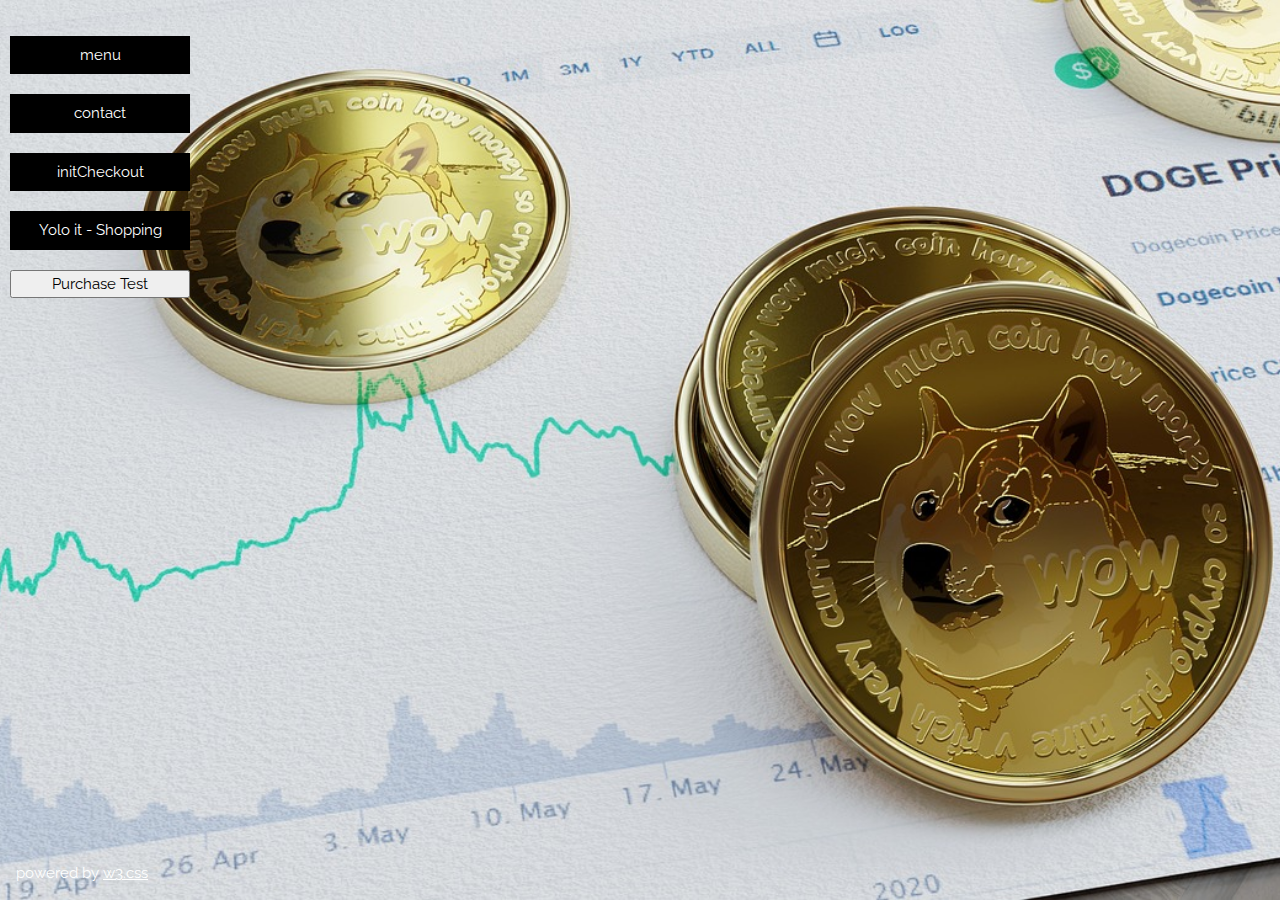
<file: index.html>
<!DOCTYPE html>
<html>
<head>
  <title>gitio.qy0xa8.com landing</title>

	<!-- Google Tag Manager -->
	<!-- Account: GA4 Research  Containter: gitio.qy0xa8.com -->
	<script>(function(w,d,s,l,i){w[l]=w[l]||[];w[l].push({'gtm.start':
	new Date().getTime(),event:'gtm.js'});var f=d.getElementsByTagName(s)[0],
	j=d.createElement(s),dl=l!='dataLayer'?'&l='+l:'';j.async=true;j.src=
	'https://www.googletagmanager.com/gtm.js?id='+i+dl;f.parentNode.insertBefore(j,f);
	})(window,document,'script','dataLayer','GTM-TTFK46HQ');</script>
	<!-- End Google Tag Manager -->
	
	<!-- Enable gtag -->
	<script>
	  window.dataLayer = window.dataLayer || [];
	  function gtag(){dataLayer.push(arguments);}
	</script>
	<!-- END Enable gtag -->

 <!-- Meta Pixel Code -->
<script>
!function(f,b,e,v,n,t,s)
{if(f.fbq)return;n=f.fbq=function(){n.callMethod?
n.callMethod.apply(n,arguments):n.queue.push(arguments)};
if(!f._fbq)f._fbq=n;n.push=n;n.loaded=!0;n.version='2.0';
n.queue=[];t=b.createElement(e);t.async=!0;
t.src=v;s=b.getElementsByTagName(e)[0];
s.parentNode.insertBefore(t,s)}(window, document,'script',
'https://connect.facebook.net/en_US/fbevents.js');
fbq('init', '171904698992283');
fbq('track', 'PageView');
</script>
<noscript><img height="1" width="1" style="display:none"
src="https://www.facebook.com/tr?id=171904698992283&ev=PageView&noscript=1"
/></noscript>
<!-- End Meta Pixel Code -->
	
  <meta charset="UTF-8">
  <meta name="viewport" content="width=device-width, initial-scale=1">
  <meta name="facebook-domain-verification" content="15au50258y737kzq9th2xagohknvjq" />
  <link rel="stylesheet" href="https://www.w3schools.com/w3css/4/w3.css">
  <link rel="stylesheet" href="https://fonts.googleapis.com/css?family=Raleway">
  <link rel="stylesheet" href="index.css">
  <script src="app.js"></script>
</head>

<body>
  <!-- Google Tag Manager (noscript) -->
  <noscript><iframe src="https://www.googletagmanager.com/ns.html?id=GTM-TTFK46HQ"
   height="0" width="0" style="display:none;visibility:hidden"></iframe></noscript>
  <!-- End Google Tag Manager (noscript) -->

  <div class="bgimg w3-display-container w3-text-white">
    <div class="side-nav-bar" class="w3-display-topleft w3-container w3-xlarge">
      <button id="btn-menu" class="w3-button w3-black" onclick="onMenu()">
        menu
      </button>
      <button id="btn-contact" class="w3-button w3-black" onclick="onContact()">
        contact
      </button>
      <button id="btn-initCheckout" class="w3-button w3-black" onclick="onInitCheckout()">
        initCheckout
      </button>
      <button id="btn-shopping" class="w3-button w3-black" onclick="onYolo()">
        Yolo it - Shopping
      </button>
      <button onclick="location.href='/thankyou.html'"> Purchase Test</button>
    </div>
    <div class="w3-display-bottomleft w3-container">
      <p>powered by <a href="https://www.w3schools.com/w3css/default.asp" target="_blank">w3.css</a></p>
    </div>
  </div>

  <!-- Modals -->
  <div id="modal-menu" class="w3-modal">
    <div class="w3-modal-content w3-animate-zoom">
      <div class="w3-container w3-black w3-display-container">
        <span onclick="document.getElementById('modal-menu').style.display='none'" class="w3-button w3-display-topright w3-large">x</span>
        <h1>Starters</h1>
      </div>
      <div class="w3-container">
        <h5>Tomato Soup <b>$2.50</b></h5>
        <h5>Chicken Salad <b>$3.50</b></h5>
        <h5>Bread and Butter <b>$1.00</b></h5>
      </div>
      <div class="w3-container w3-black">
        <h1>Main Courses</h1>
      </div>
      <div class="w3-container">
        <h5>Grilled Fish and Potatoes <b>$8.50</b></h5>
        <h5>Italian Pizza <b>$5.50</b></h5>
        <h5>Veggie Pasta <b>$4.00</b></h5>
        <h5>Chicken and Potatoes <b>$6.50</b></h5>
        <h5>Deluxe Burger <b>$5.00</b></h5>
      </div>
    </div>
  </div>
  <div id="modal-contact" class="w3-modal">
    <div class="w3-modal-content w3-animate-zoom">
      <div class="w3-container w3-black">
        <span onclick="document.getElementById('modal-contact').style.display='none'" class="w3-button w3-display-topright w3-large">x</span>
        <h1>Contact</h1>
      </div>
      <div class="w3-container">
        <p>Reserve a table, ask for today's special or just send us a message:</p>
        <form action="/action_page.php" target="_blank">
          <p><input class="w3-input w3-padding-16 w3-border" type="text" placeholder="Name" required name="Name"></p>
          <p><input class="w3-input w3-padding-16 w3-border" type="number" placeholder="How many people" required name="People"></p>
          <p><input class="w3-input w3-padding-16 w3-border" type="datetime-local" placeholder="Date and time" required name="date" value="2020-11-16T20:00"></p>
          <p><input class="w3-input w3-padding-16 w3-border" type="text" placeholder="Message \ Special requirements" required name="Message"></p>
          <p><button class="w3-button" type="submit">SEND MESSAGE</button></p>
        </form>
      </div>
    </div>
  </div>
  <div id="modal-yolo" class="w3-modal">
    <div class="w3-modal-content w3-animate-zoom">
      <div class="w3-container w3-black w3-display-container">
        <span onclick="document.getElementById('modal-yolo').style.display='none'" class="w3-button w3-display-topright w3-large">x</span>
        <h1>Nice Yolo</h1>
      </div>
      <div class="w3-container">
        <h1>Feel GOOD!</h1>
      </div>
    </div>
  </div>

</body>
</html>
</file>
<file: index.css>
body,h1,h5 {
    font-family: "Raleway", sans-serif
}
body, html {
    height: 100%
}
.bgimg {
    width: 100%;
    height: 100%;
    background-image: url('dogecoin.jpeg');
    background-position: center;
    background-size: cover;
}
.logo {
    color: palevioletred;
    font-weight: bold;
    font-family: "Raleway", sans-serif;
}
.side-nav-bar {
    width: 200px;
    height: 50%;
    padding-top: 2%;
    display: flex;
    flex-direction: column;
}
.side-nav-bar button {
    margin: 10px;
}
</file>
